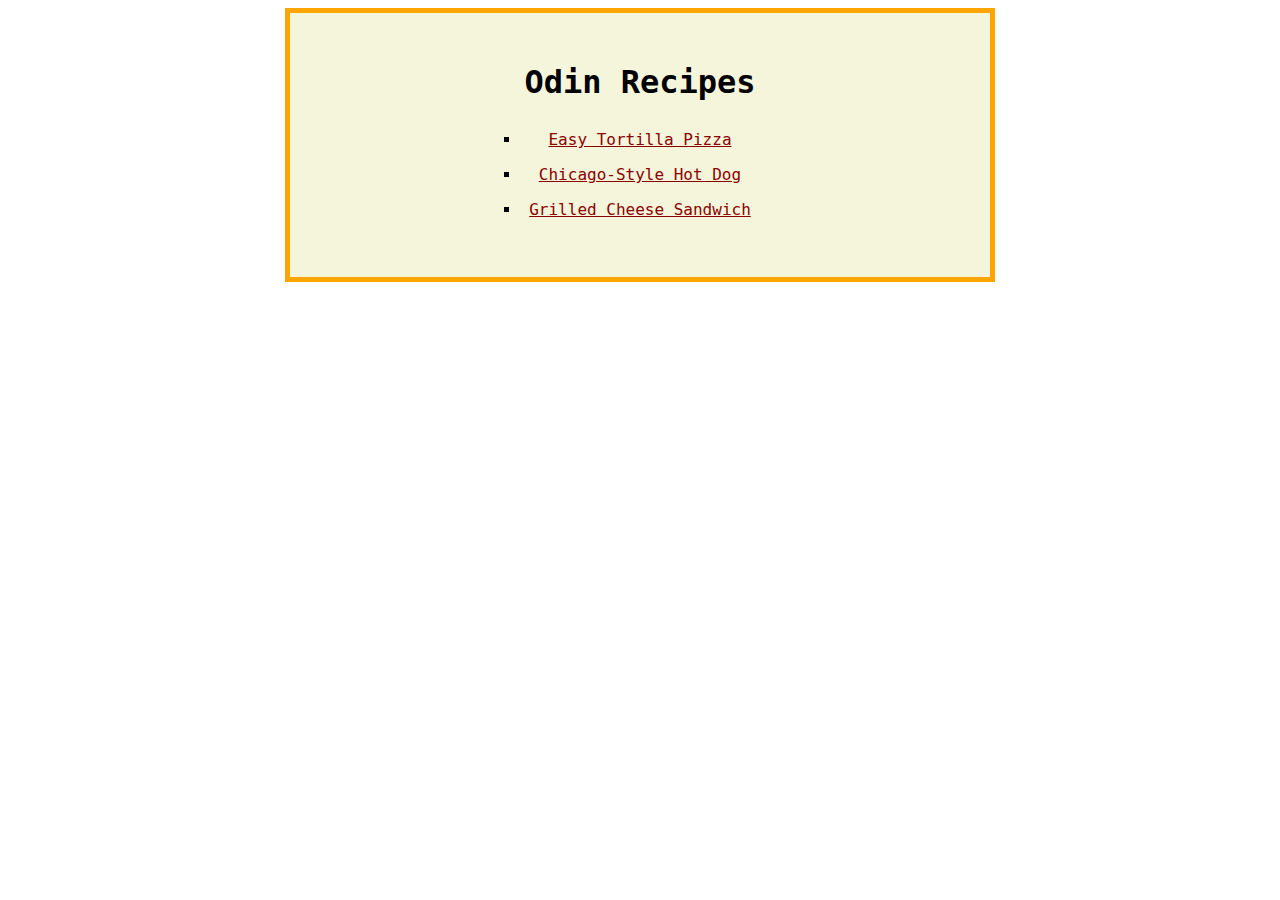
<file: index.html>
<!DOCTYPE html>

<html lang="en">

<head>
    <meta charset="UTF-8">
    <title>Odin Recipes</title>
    <link rel="stylesheet" href="styles.css" />
</head>

<body>
    <div id="main">
        <h1 id="title-main">Odin Recipes</h1>
        <ul class="recipes">
            <li><a href="./recipes/Easy-Tortilla-Pizza.html">Easy Tortilla Pizza</a></li>
            <li><a href="./recipes/Chicago-Style-Hot-Dog.html">Chicago-Style Hot Dog</a></li>
            <li><a href="./recipes/Grilled-Cheese-Sandwich.html">Grilled Cheese Sandwich</a></li>
        </ul>
    </div>
</body>



</html>
</file>
<file: styles.css>
body {
    font-family: monospace, Verdana, sans-serif;
}

#main {
    max-width: 600px;
    margin: 0 auto;
    padding: 50px;
    text-align: center;
    border: 5px solid orange;
    background-color: beige;
}

#title-main {
    margin-top: 0;
}

.recipes {
    max-width: fit-content;
    padding-left: 0;
    margin: 0 auto;
    list-style: square;
}

.title {
    background-color: orange;
}

.ingredients,
.steps {
    background-color: beige;
}

.title-image {
    width: 500px;
    height: auto;
}

img {
    width: 25%;
    height: auto;
}

p {
    color: rgb(170, 29, 29);
    font-weight: bold;
    max-width: 500px;
}

a {
    color: darkred;
    display: inline-block;
    padding: 8px;
}

ul {
    list-style: square;
}

a:active {
    color: black;
}
</file>
